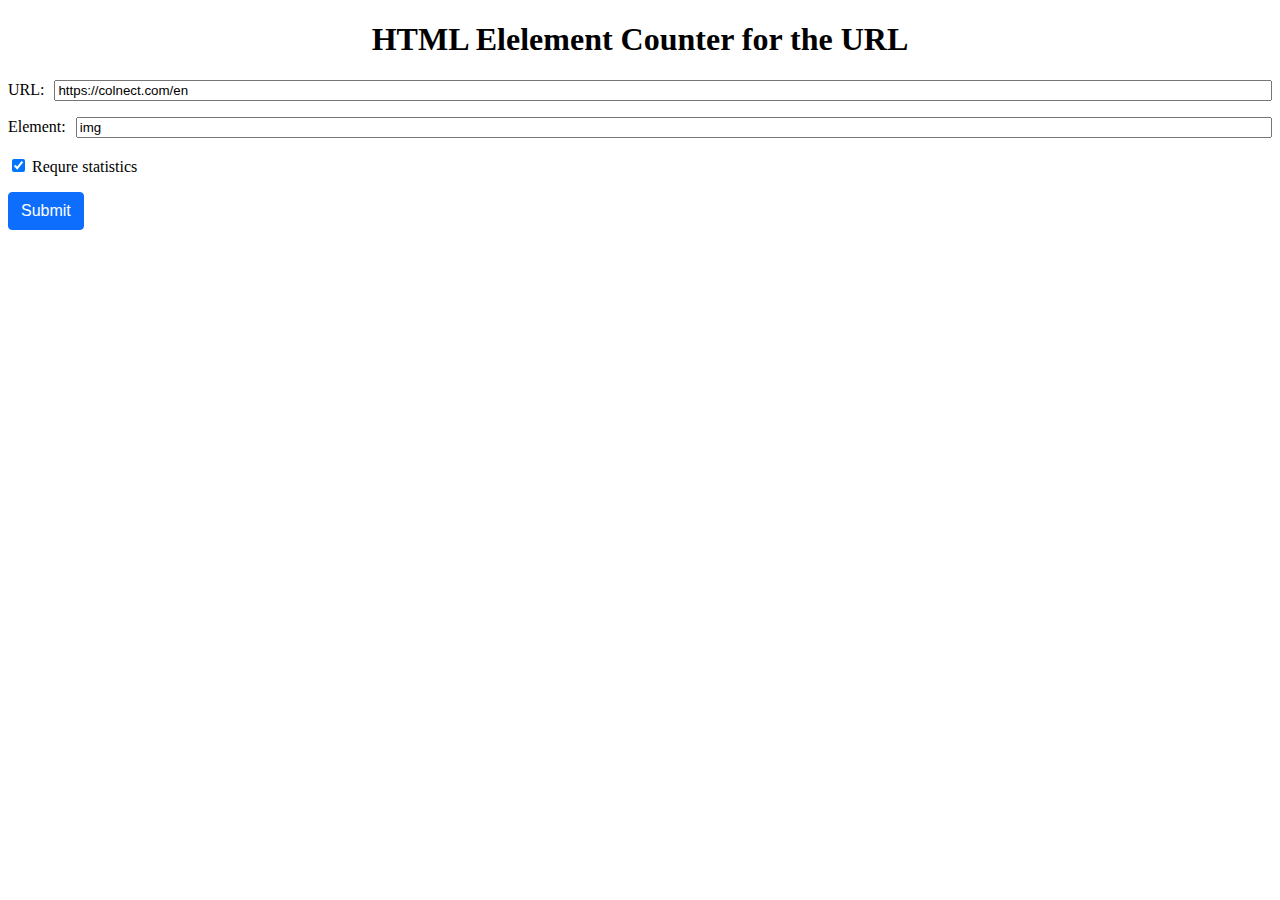
<file: index.html>
<!DOCTYPE html>
<html lang="en">
<head>
    <meta charset="UTF-8">
    <meta name="viewport" content="width=device-width, initial-scale=1.0">
    <title>HTML Element Counter</title>
    <link rel="stylesheet" type="text/css" href="./assets/style.css">
    <script src="./assets/utils.js"></script>
</head>
<body>
    <div id="loadingDiv" class="loading-overlay">
        <img src="./assets/loading.gif" alt="Loading...">
    </div>
    <form id="myForm">
        <h1 class="text-center">HTML Elelement Counter for the URL</h1>
        <div class="form-group marginTop1">
            <label for="url">URL:</label>
            <input type="text" id="url" name="url" required placeholder="Please enter valid url.(ex: https://colnect.com/en)" maxlength="2000">
        </div>
        <div class="form-group marginTop1">
            <label for="TAG">Element:</label>
            <input type="text" id="TAG" name="TAG" required placeholder="Please enter valid html tag name.(ex: img)" maxlength="16">
        </div>
        <br>
        <input type="checkbox" id="statistics" name="statistics" checked>
        <label for="statistics">Requre statistics</label>
        <br>
        <button type="submit" id="submitButton" class="marginTop1 btn btn-primary">Submit</button>
    </form>
    <div id="resultGroup" class="marginTop1 display-none">
        <h3>Request results:</h3>
        <div id="resultDiv"></div>
    </div>
    <div id="statisticsGroup" class="marginTop1 display-none">
        <h3>General Statistics:</h3>
        <div id="statisticsDiv"></div>
    </div>

    <script>
        const form = document.getElementById('myForm');

        const resultGroup = document.getElementById('resultGroup');
        const resultDiv = document.getElementById('resultDiv');

        const statisticsGroup = document.getElementById('statisticsGroup');
        const statisticsDiv = document.getElementById('statisticsDiv');
        
        const submitButton = document.getElementById('submitButton');
        const loadingDiv = document.getElementById('loadingDiv');

        form.url.value = "https://colnect.com/en";
        form.TAG.value = "img";

        form.addEventListener('submit', async (e) => {
            e.preventDefault();
            const url = filterValue(form.url.value);
            const tag = filterValue(form.TAG.value);

            if (!validateURL(url)) {
                showResult(resultGroup, resultDiv, "Please input valid URL");
                return;
            }
            if (!validateTag(tag)) {
                showResult(resultGroup, resultDiv, "Please input valid Tag name");
                return;
            }

            enableDisable(submitButton, false);
            showHideItem(loadingDiv, true, "flex");

            // Submit data via AJAX
            try {
                const response = await fetch('./colnect/api/v1/count-tags.php', {
                    method: 'POST',
                    body: JSON.stringify({ 
                        url, 
                        tag, 
                        statistics: form.statistics.checked 
                    }),
                    headers: {
                        'Content-Type': 'application/json'
                    }
                });

                const data = await response.json();

                // Parse and display result and statistics
                if (data && data.error)
                    showResult(resultGroup, resultDiv, data.error);
                else {
                    showResult(resultGroup, resultDiv, data ? data.result : "No response data.");
                    showResult(statisticsGroup, statisticsDiv, data ? data.statistics : null);
                }
            } catch (error) {
                showResult(resultGroup, resultDiv, error);
            }

            enableDisable(submitButton, true);
            showHideItem(loadingDiv, false);
        });

        function filterValue(value) {
            return value ? value.trim().toLowerCase() : value;
        }

        function showResult(group, div, messsage) {
            if (group && div) {
                if (messsage && messsage.length) {
                    // div.textContent = messsage;
                    div.innerHTML = messsage;
                    showHideItem(group, true);
                } else {
                    showHideItem(group, false);
                }
            }
        }
    </script>
</body>
</html>
</file>
<file: assets/style.css>
.text-center {
    text-align: center;
}
.display-none {
    display: none;
}
.form-group {
    display: flex;
    align-items: center;
}
.form-group label {
    margin-right: 10px;
}
.form-group input[type="text"] {
    flex: 1;
}
.marginTop1 {
    margin-top: 1rem;
}
.btn {
    display: inline-block;
    font-weight: 400;
    line-height: 1.5;
    color: #212529;
    text-align: center;
    text-decoration: none;
    vertical-align: middle;
    cursor: pointer;
    -webkit-user-select: none;
    -moz-user-select: none;
    user-select: none;
    background-color: transparent;
    border: 1px solid transparent;
    padding: .375rem .75rem;
    font-size: 1rem;
    border-radius: .25rem;
}
.btn.disabled, .btn:disabled{
    pointer-events: none;
    opacity: .65;
}
.btn-primary {
    color: #fff;
    background-color: #0d6efd;
    border-color: #0d6efd;
}
.loading-overlay {
    position: fixed;
    top: 0;
    left: 0;
    width: 100%;
    height: 100%;
    background: rgba(255, 255, 255, 0.8);
    display: flex;
    justify-content: center;
    align-items: center;
    display: none; /* Initially hidden */
    z-index: 1000;
}
.loading-overlay img {
    width: 20%;
}
</file>
